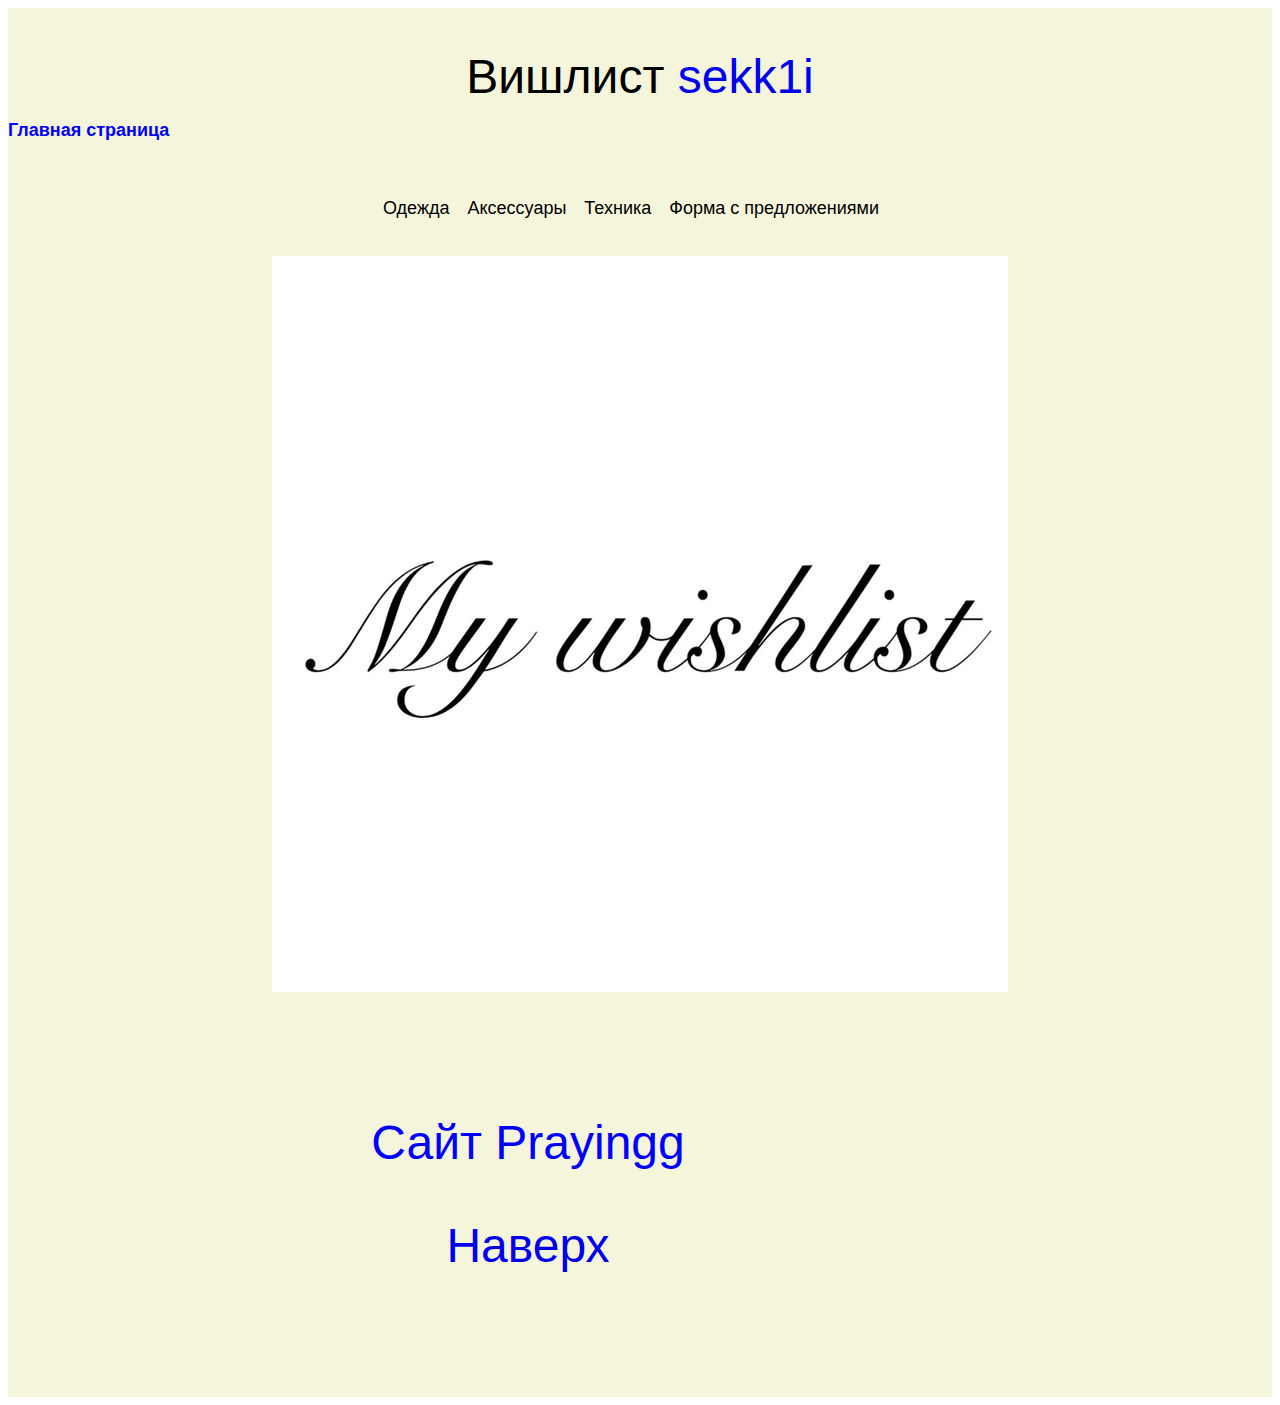
<file: index.html>
<!DOCTYPE html> 
<html lang="ru">

<head>
    <meta charset="UTF-8"/>
    <link rel="stylesheet" href="index-style.css">
    <title>Мой вишлист</title>
</head>

<body> 
    
    <div class="header">
    <div class="menu">
      <div class="menu-main">

    
    
                <p align="center"> <font color="black", face="Arial", size=8 >Вишлист <a href="https://t.me/gatekeepsekk1i">sekk1i</a></font>
                    <a href="index.html" target="_self"</a> <p align="left"> <font color="blue", face="Arial", size="4"><b>Главная страница</b></font></p>
               <ul class="menu-main">
            
                    <li><a href="clothes.html" target="_self" </a> <p align="center"> <font color="black", face="Arial", size="4">Одежда&emsp;</font></p>
                    <li><a href="accessories.html" target="_self"</a> <p align="center"> <font color="black",face="Arial", size="4">Аксессуары&emsp;</font></p>
                    <li><a href="techno.html" target="_self" </a><p align="center"> <font color="black", face="Arial", size="4">Техника&emsp;</font></p>
                     <li><a href="form.html" target="_self" </a> <p align="center"> <font color="black", face="Arial", size="4">Форма с предложениями&emsp;</font></p>
                </ul>

<table allign="center" cellspacing = "100" cellpadding = "3" border="0.5" width="1000px"

<tr>
    <td>
        <ul>
            <li><a href="https://prayingg.com/?srsltid=AfmBOoqknfnT1m8jrWZu-D77EQ8U--NPYjBnnbfH6mpR3PMmkPUZP3nR" target=_self, <p align="center">  <font color="blue", face="Arial", size= 10 >Сайт Prayingg</p></a></li>
            <br><li><a href="#top">Наверх</a></li></br>

        </ul>
    </td>
</tr>


<a href="https://ru.pinterest.com/pin/78179743526833611/">
  <img src="My Wishlist.jpg">
</a>
</file>
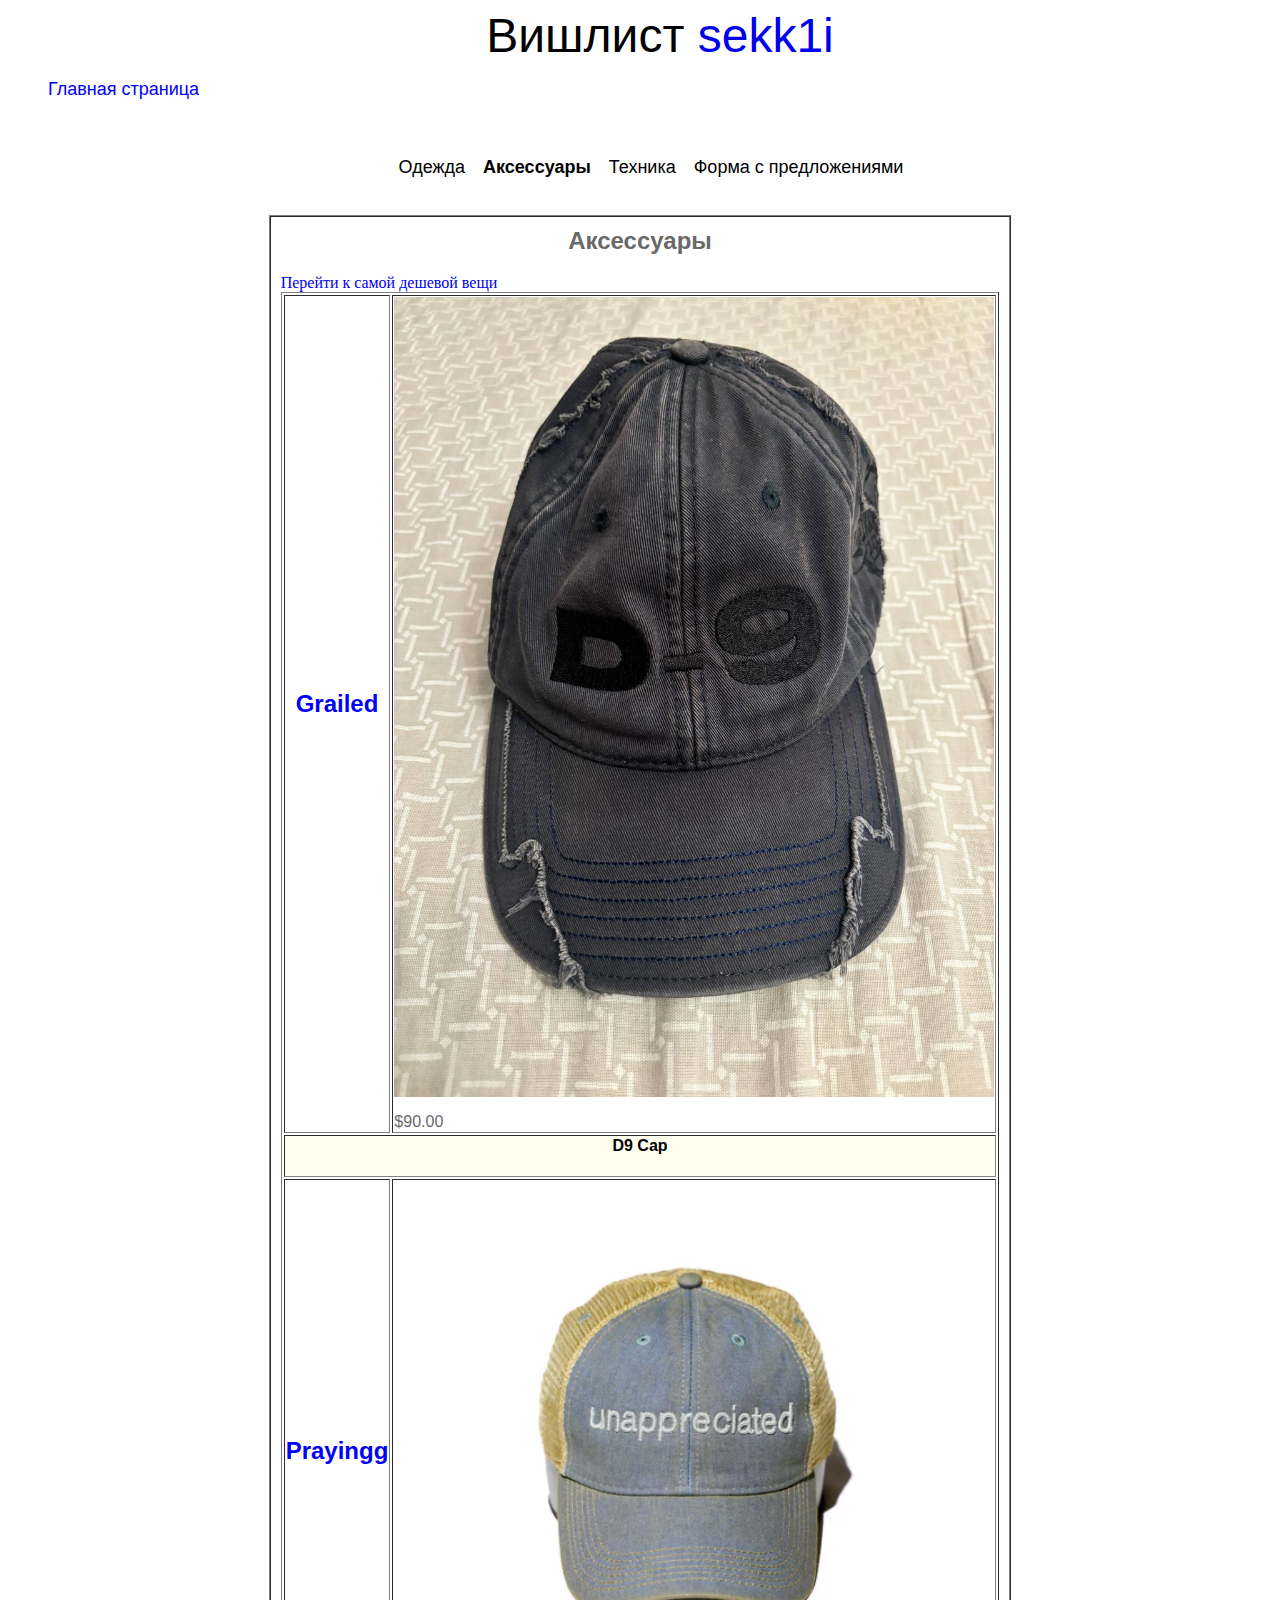
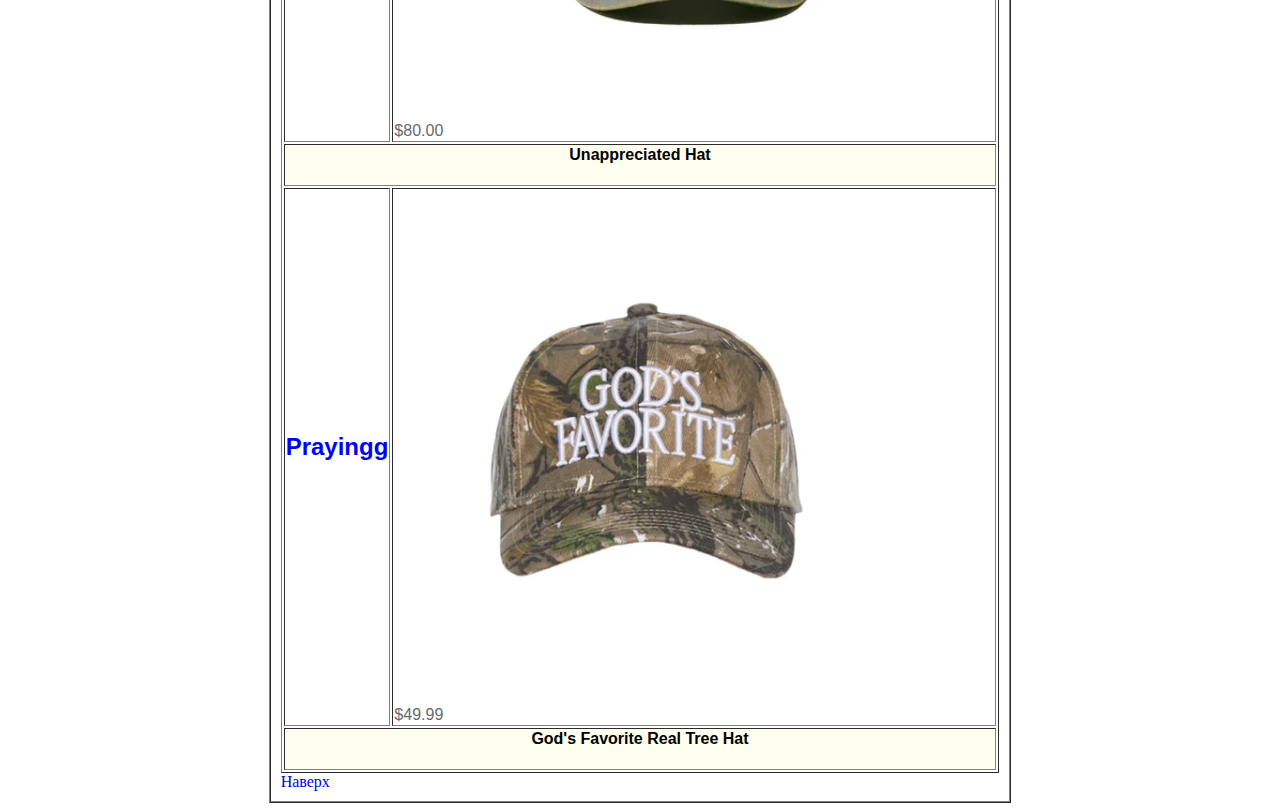
<file: accessories.html>
<html lang="ru">

<head>
    <meta charset="UTF-8" />
    <link rel="stylesheet" href="accessories-style.css">
    <title>Аксессуары</title>
    </title>
</head>

<body>
    <table align="center" cellspacing="0" cellpadding="10" border="1" width="700px"
       

      <td>

                <ul>
                    <p align="center"> <font color="black", face="Arial", size=8 >Вишлист <a href="https://t.me/gatekeepsekk1i">sekk1i</a></font>
                    <a href="index.html" target="_self"</a> <p align="left"> <font color="blue", face="Arial", size="4"> Главная страница</font></p>
               <ul class="menu-main">
            
                    <li><a href="clothes.html" target="_self" </a> <p align="center"> <font color="black", face="Arial", size="4">Одежда&emsp;</font></p>
                    <li><b><a href="accessories.html" target="_self"</a> <p align="center"> <font color="black", face="Arial", size="4">Аксессуары&emsp;</font></b></p>
                    <li><a href="techno.html" target="_self" </a><p align="center"> <font color="black", face="Arial", size="4">Техника&emsp;</font></p>
                    <li><a href="form.html" target="_self"</a> <p align="center"> <font color="black", face="Arial", size="4">Форма с предложениями&emsp;</font></p>

                </ul>
            </td>
        <tr>
            <td>

                <h3 align="center"><font color="dimgray", face="Arial", size=5 >Аксессуары</font></h3>
<a href="#my-subtitle">Перейти к cамой дешевой вещи</a>
                <table elalign="center" clspacing="0"  border="1" width="700px"
                

                    <tr>
                        <td height="200px">
                            <h2 align="center"><font color="dimgray", face="Arial", size="3" ></font><a href="https://www.grailed.com/browse/d9-hat" target=_self, <p align="center">  <font color="blue", face="Arial", size= 5 >Grailed</a></p>
                        </td>

                        <td bgcolor="white" width="900px">
                            <img src="D9 Cap.jpg" width="600">
                            <br> <p align="light"><font color="dimgray", face="Arial", size="3" >$90.00</font></p>
                        </td>
                    </tr>
<tr>
                        <td colspan="3" bgcolor="ivory" background="../" height="20px">
                            <h2 align="center"><font color="black", face="Arial", size="3" >D9 Cap</font></h2>
                        </td>
                    </tr>


                    <tr>
                        <td height="200px">
                             <h2 align="center"><font color="dimgray", face="Arial", size="3" ></font><a href="https://prayingg.com/products/unappreciated-hat" target=_self, <p align="center">  <font color="blue", face="Arial", size= 5 >Prayingg</a></p>
                        </td>

                        <td bgcolor="white" width="900px">
                            <img src="Unappreciated Hat.jpg" width="600">
                            <br> <p align="light"><font color="dimgray", face="Arial", size="3" >$80.00</font></p>
                        </td>
                    </tr>

<tr>
                        <td colspan="3" bgcolor="ivory" height="20px">
                            <h2 align="center"><font color="black", face="Arial", size="3" >Unappreciated Hat</font></h2>
                        </td>
                    </tr>


                    <tr>
                        <td height="200px">
                             <h2 align="center"><font color="dimgray", face="Arial", size="3" ></font><a href="https://prayingg.com/products/gods-favorite-real-tree-hat" target=_self, <p align="center">  <font color="blue", face="Arial", size= 5 >Prayingg</a></p>
                        </td>

                        <td bgcolor="white" width="900px">
                            <img src="God's Favorite Real Tree Hat.jpg" width="500">
                            <br> <p align="light"><font color="dimgray", face="Arial", size="3" >$49.99</font></p>
                        </td>
                    </tr>


<tr>
                        <td colspan="3" bgcolor="ivory" background="../" height="20px">
                            <h2 id="my-subtitle" align="center"><font color="black", face="Arial", size="3" >God's Favorite Real Tree Hat</font></h2>
                        </td>
                    
                    </tr>
                    
</table>
           <a href="#top">Наверх</a>
</file>
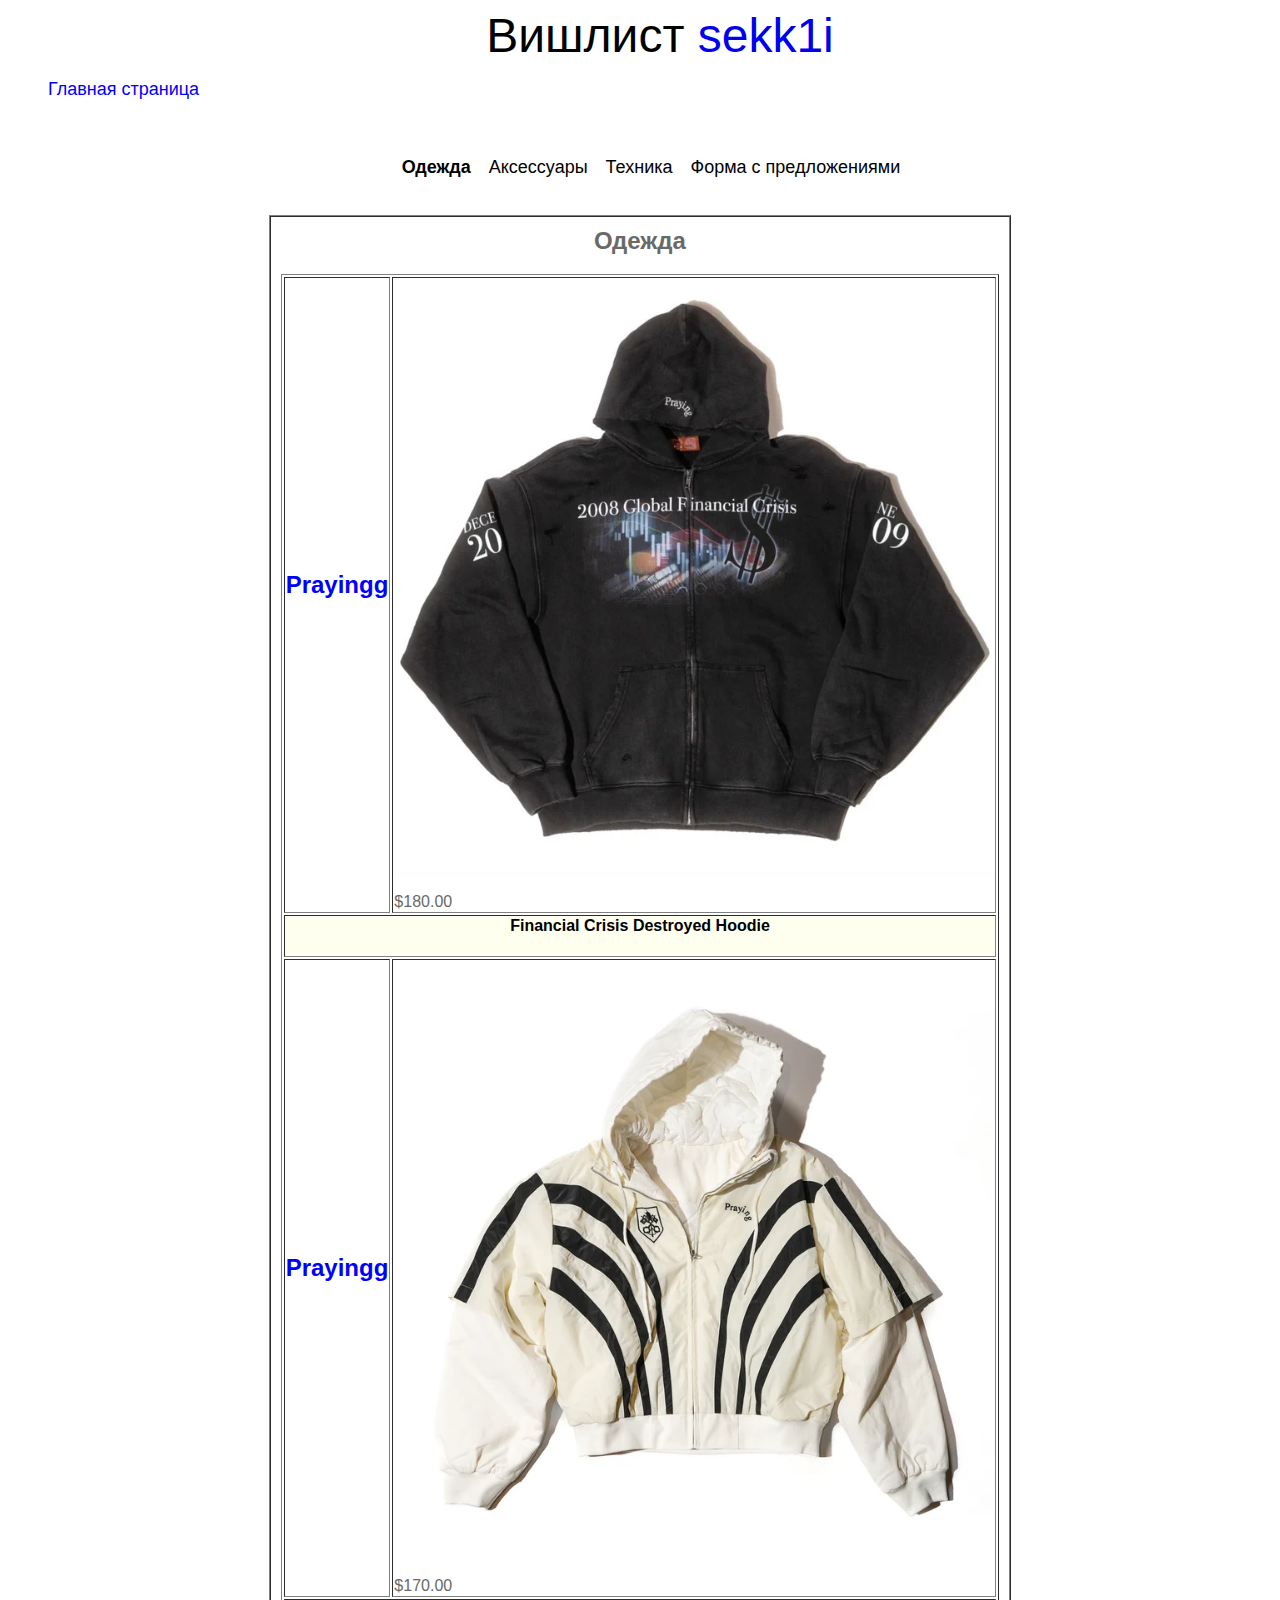
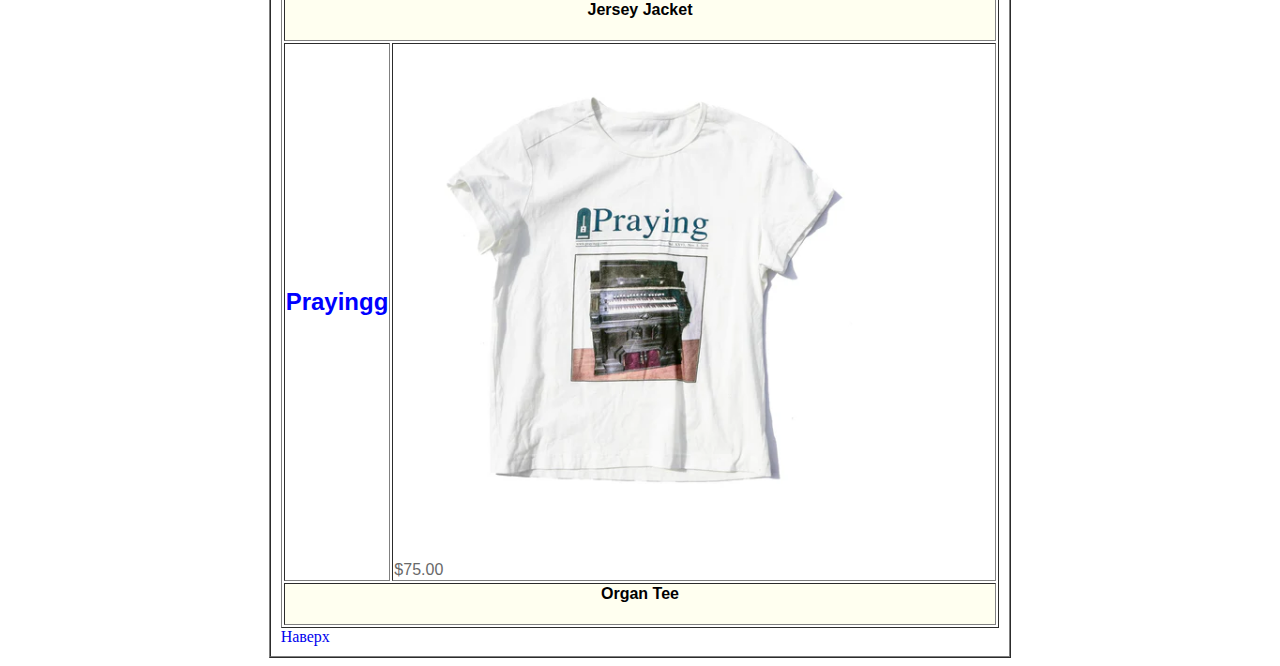
<file: clothes.html>
<html lang="ru">

<head>
    <meta charset="UTF-8" />
    <link rel="stylesheet" href="clothes-style.css">
    <title>Одежда</title>
    </title>
</head>

<body>

    <table align="center" cellspacing="0" cellpadding="10" border="1" width="700px"
       

       
            <td>

                <ul>
                    <p align="center"> <font color="black", face="Arial", size=8 >Вишлист <a href="https://t.me/gatekeepsekk1i">sekk1i</a></font>
                    <a href="index.html" target="_self"</a> <p align="left"> <font color="blue", face="Arial", size="4">Главная страница</font></p>
               <ul class="menu-main">
            
                    <li><b><a href="clothes.html" target="_self" </a> <p align="center"> <font color="black", face="Arial", size="4">Одежда&emsp;</font></b></p>
                    <li><a href="accessories.html" target="_self"</a> <p align="center"> <font color="black", face="Arial", size="4">Аксессуары&emsp;</font></p>
                    <li><a href="techno.html" target="_self" </a><p align="center"> <font color="black", face="Arial", size="4">Техника&emsp;</font></p>
                    <li><a href="form.html" target="_self"</a> <p align="center"> <font color="black", face="Arial", size="4">Форма с предложениями&emsp;</font></p>

                </ul>
            </td>
      

        <tr>
            <td>

                <h3 id="#page-top" align="center"><font color="dimgray", face="Arial", size=5 >Одежда</font></h3>

        
                <table elalign="center" clspacing="0"  border="1" width="700px"


                    <tr>
                        <td height="200px">
                           


                            <h2 align="center"><font color="dimgray", face="Arial", size="3" ></font><a href="https://prayingg.com/?srsltid=AfmBOoqknfnT1m8jrWZu-D77EQ8U--NPYjBnnbfH6mpR3PMmkPUZP3nR" target=_self, <p align="center">  <font color="blue", face="Arial", size= 5 >Prayingg</a></p>
                        </td>

                        <td bgcolor="white" width="900px">
                            <img src="Financial Crisis Destroyed Hoodie.jpg" width="600">
                            <br> <p align="light"><font color="dimgray", face="Arial", size="3" >$180.00</font></p>
                        </td>
                    </tr>
<tr>
                        <td colspan="3" bgcolor="ivory" background="../" height="20px">
                            <h2 align="center"><font color="black", face="Arial", size="3" >Financial Crisis Destroyed Hoodie</font></h2>
                           
                        </td>
                    </tr>


                    <tr>
                        <td height="200px">
                             <h2 align="center"><font color="dimgray", face="Arial", size="3" ></font><a href="https://prayingg.com/?srsltid=AfmBOoqknfnT1m8jrWZu-D77EQ8U--NPYjBnnbfH6mpR3PMmkPUZP3nR" target=_self, <p align="center">  <font color="blue", face="Arial", size= 5 >Prayingg</a></p>
                        </td>
                        </td>

                        <td bgcolor="white" width="900px">
                            <img src="Jersey Jacket.jpg" width="600">
                            <br> <p align="light"><font color="dimgray", face="Arial", size="3" >$170.00</font></p>
                        </td>
                    </tr>

<tr>
                        <td colspan="3" bgcolor="ivory" height="20px">
                            <h2 align="center"><font color="black", face="Arial", size="3" >Jersey Jacket</font></h2>
                        </td>
                    </tr>


                    <tr>
                        <td height="200px">
                             <h2 align="center"><font color="dimgray", face="Arial", size="3" ></font><a href="https://prayingg.com/?srsltid=AfmBOoqknfnT1m8jrWZu-D77EQ8U--NPYjBnnbfH6mpR3PMmkPUZP3nR" target=_self, <p align="center">  <font color="blue", face="Arial", size= 5 >Prayingg</a></p>
                        </td>
                        </td>

                        <td bgcolor="white" width="900px">
                            <img src="Organ Tee.jpg" width="500">
                            <br> <p align="light"><font color="dimgray", face="Arial", size="3" >$75.00</font></p>
                        </td>
                    </tr>


<tr>
                        <td colspan="3" bgcolor="ivory" background="../" height="20px">
                            <h2 align="center"><font color="black", face="Arial", size="3" >Organ Tee</font></h2>
                        </td>
        
                    </tr>
</table>
           <a href="#top">Наверх</a>
</file>
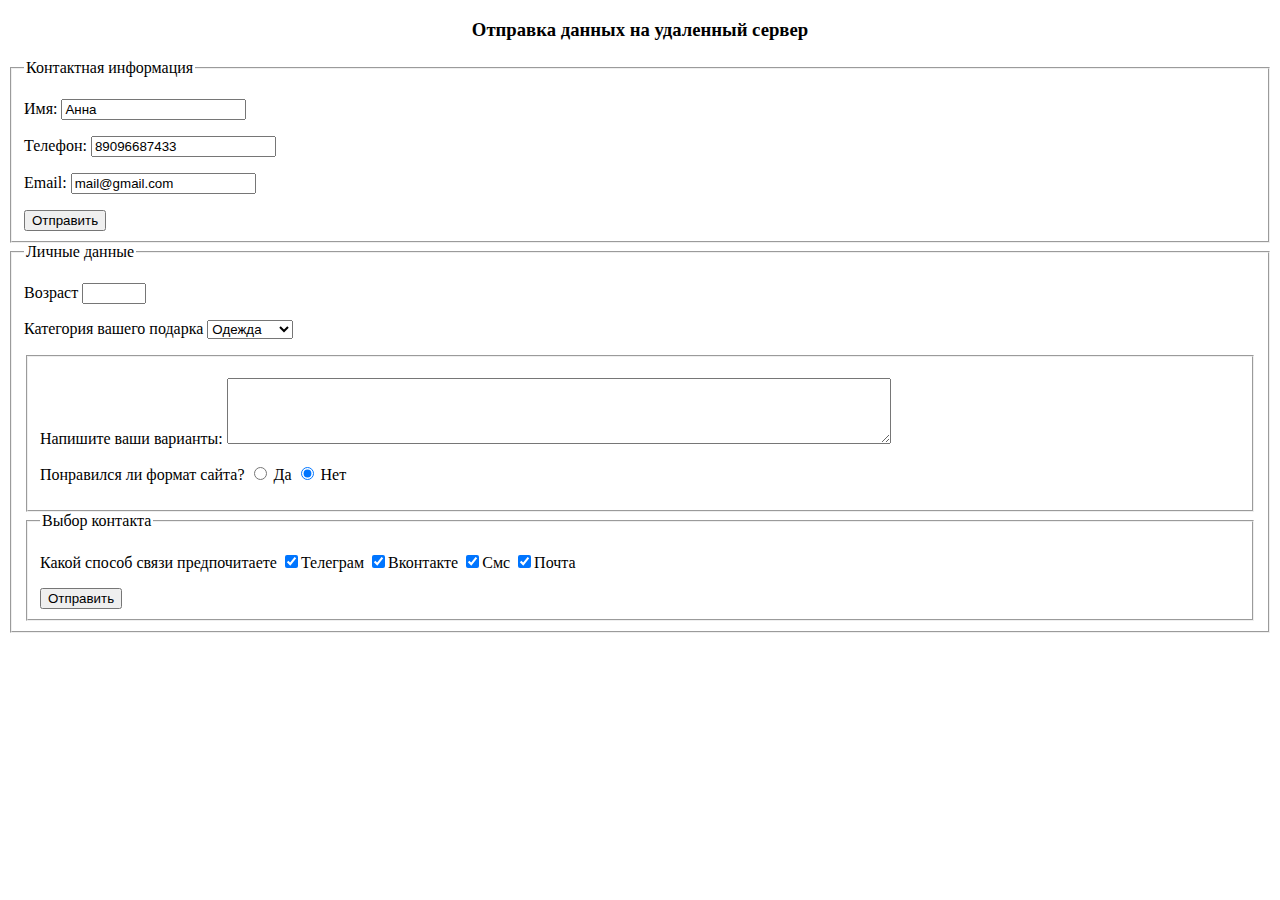
<file: form.html>
<!DOCTYPE html>
<html lang="ru">
<head>
    <meta charset="UTF-8">
    <title>Заполните форму и отправьте</title>
    <link rel="stylesheet" href="form-style.css">
</head>

<html>
<body>
    
<h3 align="center">Отправка данных на удаленный сервер</h3>
<!--<form action="../../cgi-bin/form_action.py" method='get' target='_self'>-->
<!--<form action="http://185.182.111.214:7628/cgi-bin/form_action.py" method='get' target='_self'>-->
<form action="https://google.com" target="_blank" method="get">
    
    <fieldset>
        <legend>Контактная информация</legend>
    <p>Имя: <input type="Text" name="last_name" size=20  value="Анна"></p>
    <p>Телефон: <input type="tel" name="phone" size=20 value="89096687433"></p>
    <p>Email: <input type="email" name="email" size=20 value="mail@gmail.com"></p>
    <button type="Submit" name="submit"  value="Отправить">Отправить</button>

    </fieldset>
</form>

<form action="https://google.com" target="_blank" method="get">
<fieldset>
        <legend>Личные данные</legend>
    <p>Возраст <input type="Number" name="age"  min="0" max="100"></p>
    <p>Категория вашего подарка
        <select name="type">
            <OPTION value="одежда">Одежда</OPTION>
            <OPTION value="техника">Техника</OPTION>
            <OPTION value="аксессуар">Аксессуар</OPTION>
        </select>
        <form action="https://google.com" target="_blank" method="get">
<fieldset>
    <p>Напишите ваши варианты: <TEXTAREA cols=80 rows=4 name="textarea" ></TEXTAREA></p>
    
    <p>Понравился ли формат сайта?
        <input type="Radio" name="mark" value="yes" checked> Да
        <input type="Radio"  name="mark" value="no" checked> Нет

</p>
    </fieldset>

    <fieldset>
        <legend>Выбор контакта</legend>
    <p>Какой способ связи предпочитаете
        <input type="Checkbox" name="mark" value="tg" checked>Телеграм
        <input type="Checkbox"  name="mark" value="vk" checked>Вконтакте
        <input type="Checkbox" name="mark" value="sms" checked>Смс
        <input type="Checkbox" name="mark" value="mail" checked>Почта
    </p>
    <button type="Submit" name="submit"  value="Отправить">Отправить</button>
    </fieldset>
    
</form>
</file>
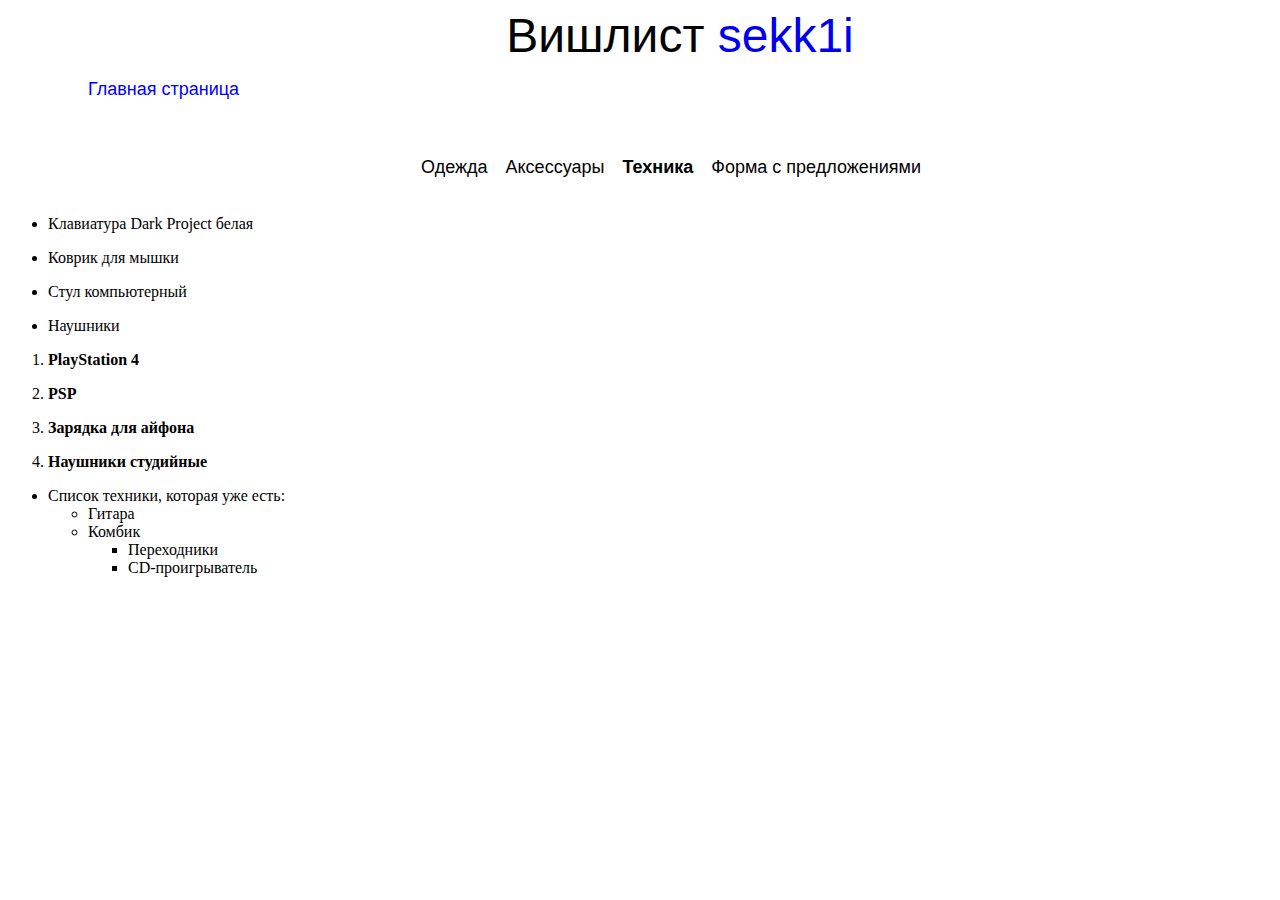
<file: techno.html>
<html lang="ru">

<head>
    <meta charset="UTF-8" />
    <link rel="stylesheet" href="accessories-style.css">
    <title>Техника</title>
    </title>
</head>

<body>

    <menu align="center" cellspacing="0" cellpadding="10" border="1" width="700px"
       

      
            <td>

                <ul>
                    <p align="center"> <font color="black", face="Arial", size=8 >Вишлист <a href="https://t.me/gatekeepsekk1i">sekk1i</a></font>
                    <a href="index.html" target="_self"</a> <p align="left"> <font color="blue", face="Arial", size="4">Главная страница</font></p>
               <ul class="menu-main">
            
                    <li><a href="clothes.html" target="_self" </a> <p align="center"> <font color="black", face="Arial", size="4">Одежда&emsp;</font></p>
                    <li><a href="accessories.html" target="_self"</a> <p align="center"> <font color="black", face="Arial", size="4">Аксессуары&emsp;</font></p>
                    <li><b><a href="techno.html" target="_self" </a><p align="center"> <font color="black", face="Arial", size="4">Техника&emsp;</font></b></p>
                    <li><a href="form.html" target="_self" <p align="center"> <font color="black", face="Arial", size="4">Форма с предложениями&emsp;</font></a></p>

                </ul>
                
            </td>
        </menu>
         <ul>
            <li>Клавиатура Dark Project белая</p></a></li>
            <li>Коврик для мышки</p></a></li>
            <li>Стул компьютерный</p></a></li>
            <li>Наушники</p></a></li>

        </ul>

        <ol>
            <li><b>PlayStation 4</p></b></li>
            <li><b>PSP</p></b></li>
            <li><b>Зарядка для айфона</p></b></li>
            <li><b>Наушники студийные</p></b></li>

        </ol>

<ul>
  <li>Список техники, которая уже есть:
    <ul>
      <li>Гитара</li>
       <li>Комбик</li>     
        <ul>
          <li>Переходники</li>
          <li>СD-проигрыватель</li>
          </ul>
       </li>          
    </ul>
  </li>
</ul>
</body>
</file>
<file: index-style.css>
.menu-main {
  padding: 25px 0 5px;
  text-align: center;
  background: beige;
  font-family: Arial;
}
.menu-main li {display: inline-block;}
.menu-main li:after {
  color: #606060;
  display: inline-block;
  vertical-align:top;
 font-family: Arial;
}
a {
          text-decoration: none;
        }
</file>
<file: accessories-style.css>
.menu-main {
  padding: 25px 0 5px;
  text-align: center;
  background: white;
  font-family: Arial;
}
.menu-main li {display: inline-block;}
.menu-main li:after {
  color: #606060;
  display: inline-block;
  vertical-align:top;
 font-family: Arial;
}
a {
          text-decoration: none;
        }
</file>
<file: clothes-style.css>
.menu-main {
  padding: 25px 0 5px;
  text-align: center;
  background: white;
  font-family: Arial;
}
.menu-main li {display: inline-block;}
.menu-main li:after {
  color: #606060;
  display: inline-block;
  vertical-align:top;
 font-family: Arial;
}
a {
          text-decoration: none;
        }
</file>
<file: form-style.css>
.menu-main {
  padding: 25px 0 5px;
  text-align: center;
  background: white;
  font-family: Arial;
}
.menu-main li {display: inline-block;}
.menu-main li:after {
  color: #606060;
  display: inline-block;
  vertical-align:top;
 font-family: Arial;
}
a {
          text-decoration: none;
        }
</file>
